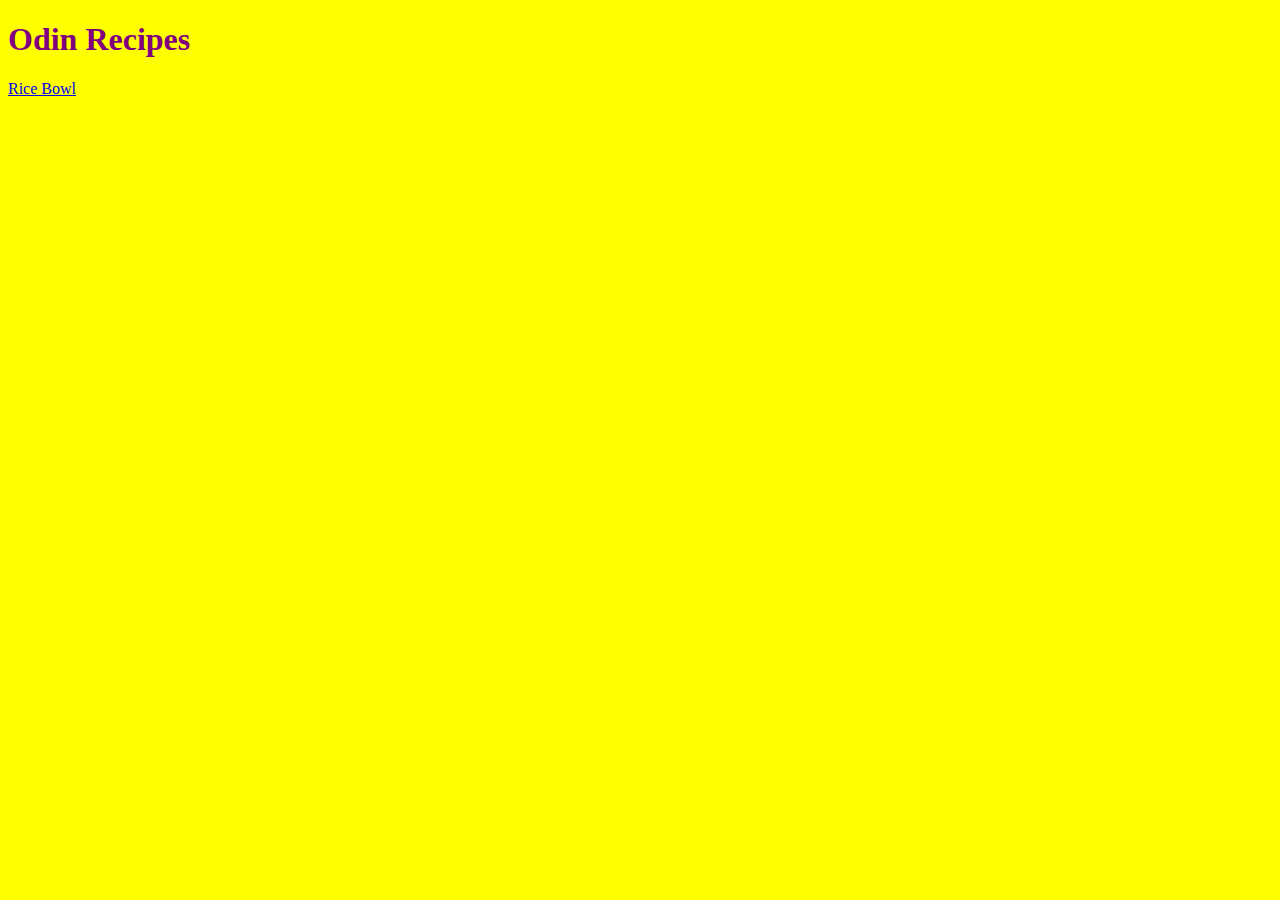
<file: index.html>
<!DOCTYPE html>
<html>
	<head>
		<meta charset="UFT-8" />
		<link rel="stylesheet" href="styles.css" />
		<title>Duckys Odin Recipes</title>
	</head>
	<body>
		<h1 id="heading">Odin Recipes</h1>
		<a href="recipes/ricebowl.html">Rice Bowl</a>
	</body>
</html>
</file>
<file: styles.css>
div.bold-text {
	font-weight: 700;
}

#heading {
	color: purple;
}

.ingredients {
	color: red;
}

body {
	background-color: yellow;
}
</file>
